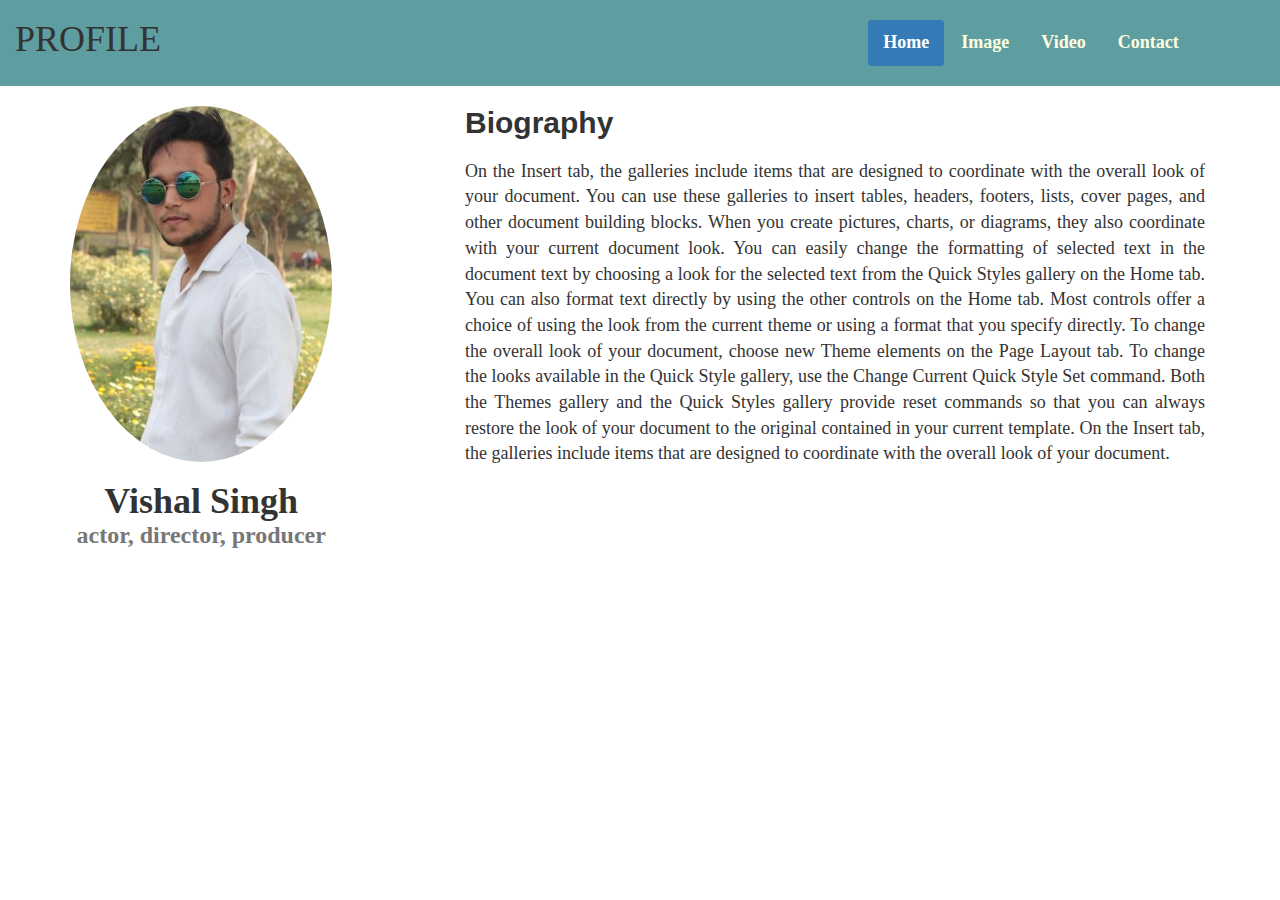
<file: index.html>
<!doctype html>
<html>
    <head>
    	
    	<meta charset="utf-8"/>
    	<meta name="viewport" content="width=device-width, initial-scale=1">
    	<meta name="X-UA-Compatible" content="IE=edge"/>
    	<link rel="stylesheet" type="text/css" href="bootstrap.min.css"/>
    	<link rel="stylesheet" type="text/css" href="bootstrap-theme.min.css"/>
    	<link rel="stylesheet" type="text/css" href="css1.css"/>
    </head>
<body>
    <div class="container-fluid">
    	<div class="row" style="background-color:cadetblue;">
    		<div class="col-lg-2 col-md-2 col-sm-6 col-xs-12">
    			<br/>
    			<span class="text-uppercase h1 span1 text-center" >Profile</span>
    		</div>
            
            <div class="col-lg-6 col-md-6">&nbsp;</div>

    		<div class="col-lg-4 col-md-4 col-sm-6 col-xs-12">
    			<br/>
    			<ul class="nav nav-pills">
    				<li class="active"><a href="index.html" class="nav1">Home</a></li>
                    <li><a href="image.html" class="nav1">Image</a></li>
                    <li><a href="video.html"  class="nav1">Video</a></li>
                    <li><a href="contact.html"  class="nav1">Contact</a></li>
    			</ul>
    			<br/>
    		</div>
    	</div>
    </div>

    

    <div class="container" >
        <div class="row">
        	<div class="col-lg-3 col-md-3 col-sm-4 col-xs-12 text-center">
                <br/>
        		<img src="54.jpg" class="  img-responsive img-circle" />
        		<br/>
        		<span class="h1 span1"><b>Vishal Singh</b></span><br/>
        		<span class="h3 text-muted span1"><b>actor, director, producer</b></span>
        	</div>
             
             <div class="col-lg-1 col-md-1 col-sm-1"></div>

        	<div class="col-lg-8 col-md-8 col-sm-7 col-xs-12 text-justify cl1_pad">
        		<span class="h2"><b>Biography</b></span>
        		<br/>
        		<br/>
        		<p class="clas2">
        			On the Insert tab, the galleries include items that are designed to coordinate with the overall look of your document. You can use these galleries to insert tables, headers, footers, lists, cover pages, and other document building blocks. When you create pictures, charts, or diagrams, they also coordinate with your current document look. You can easily change the formatting of selected text in the document text by choosing a look for the selected text from the Quick Styles gallery on the Home tab. You can also format text directly by using the other controls on the Home tab. Most controls offer a choice of using the look from the current theme or using a format that you specify directly. To change the overall look of your document, choose new Theme elements on the Page Layout tab. To change the looks available in the Quick Style gallery, use the Change Current Quick Style Set command. Both the Themes gallery and the Quick Styles gallery provide reset commands so that you can always restore the look of your document to the original contained in your current template. On the Insert tab, the galleries include items that are designed to coordinate with the overall look of your document. 
        		</p>
        	</div>
        </div>


       
    </div>


  
</body>    
</html>
</file>
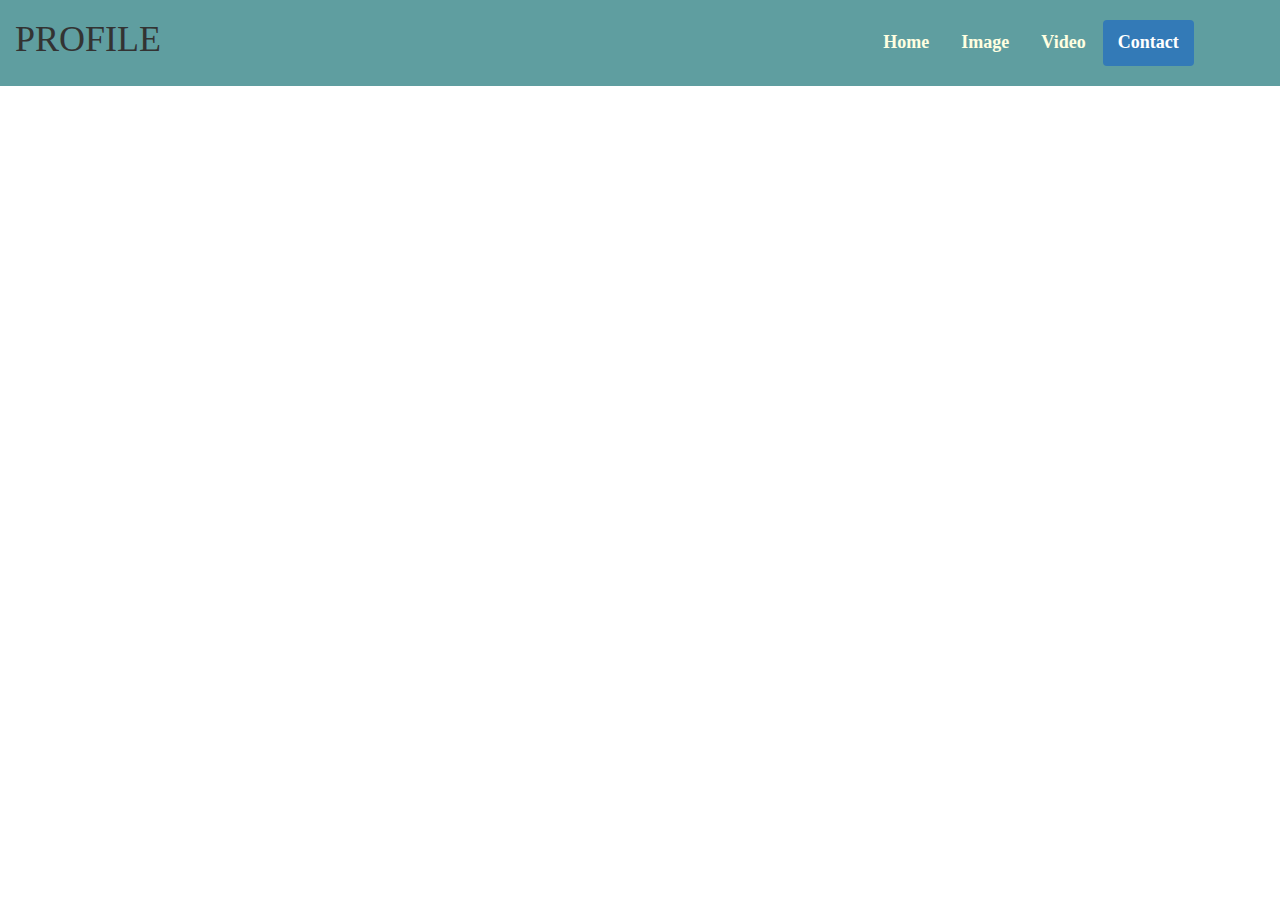
<file: contact.html>
<!doctype html>
<html>
    <head>
    
    	<meta charset="utf-8"/>
    	<meta name="viewport" content="width=device-width, initial-scale=1">
    	<meta name="X-UA-Compatible" content="IE=edge"/>
    	<link rel="stylesheet" type="text/css" href="bootstrap.min.css"/>
    	<link rel="stylesheet" type="text/css" href="bootstrap-theme.min.css"/>
    	<link rel="stylesheet" type="text/css" href="css1.css"/>
    </head>
<body>
    <div class="container-fluid">
    	<div class="row" style="background-color:cadetblue;">
    		<div class="col-lg-2 col-md-2 col-sm-6 col-xs-12">
    			<br/>
    			<span class="text-uppercase h1 span1 text-center" >Profile</span>
    		</div>
            
            <div class="col-lg-6 col-md-6">&nbsp;</div>

    		<div class="col-lg-4 col-md-4 col-sm-6 col-xs-12">
    			<br/>
    			<ul class="nav nav-pills">
    				<li><a href="index.html" class="nav1">Home</a></li>
                    <li><a href="image.html" class="nav1">Image</a></li>
                    <li><a href="video.html"  class="nav1">Video</a></li>
                    <li class="active"><a href="contact.html"  class="nav1">Contact</a></li>
    			</ul>
    			<br/>
    		</div>
    	</div>
    </div>
</body>    
</html>
</file>
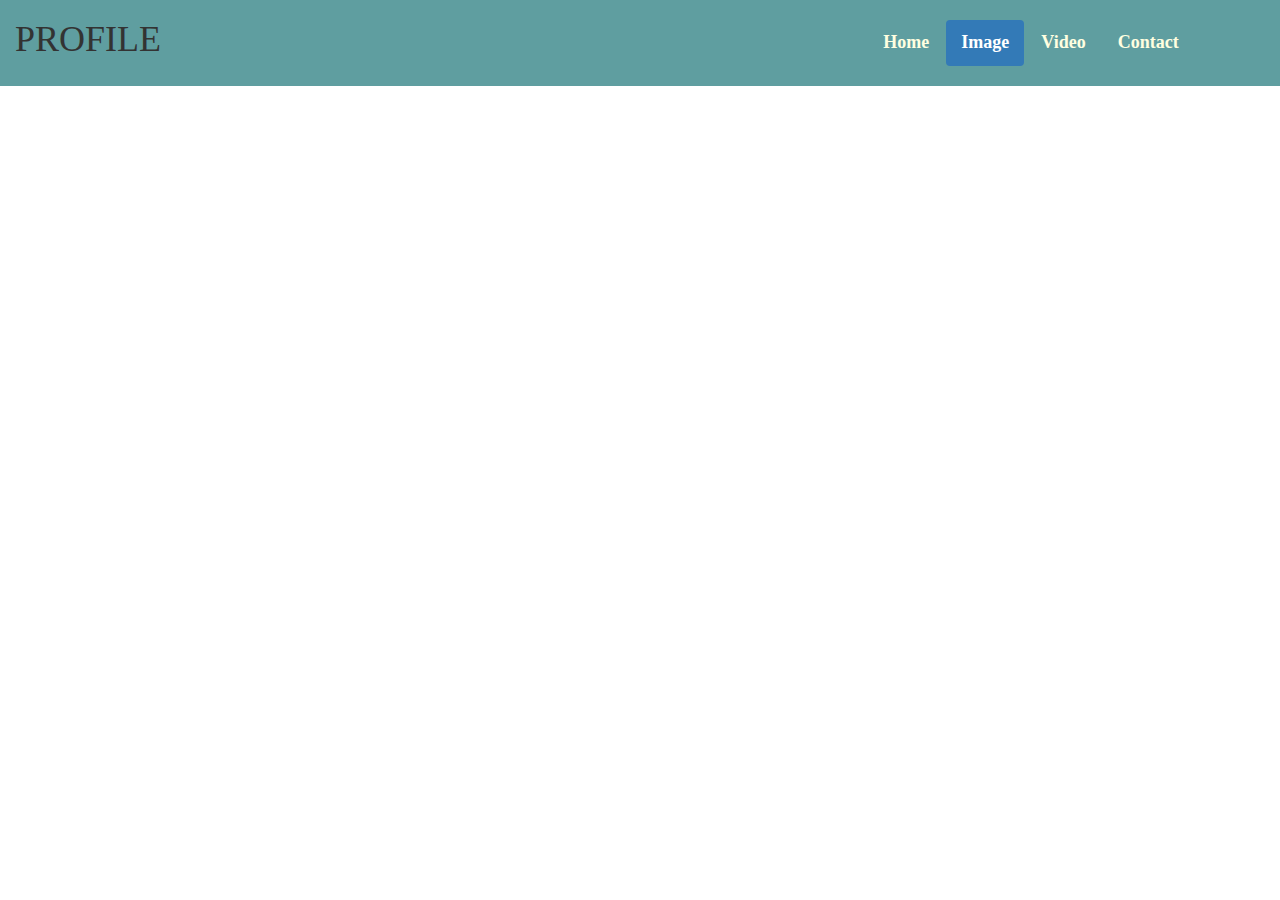
<file: image.html>
<!doctype html>
<html>
    <head>
    	
    	<meta charset="utf-8"/>
    	<meta name="viewport" content="width=device-width, initial-scale=1">
    	<meta name="X-UA-Compatible" content="IE=edge"/>
    	<link rel="stylesheet" type="text/css" href="bootstrap.min.css"/>
    	<link rel="stylesheet" type="text/css" href="bootstrap-theme.min.css"/>
    	<link rel="stylesheet" type="text/css" href="css1.css"/>
    </head>
<body>
    <div class="container-fluid">
    	<div class="row" style="background-color:cadetblue;">
    		<div class="col-lg-2 col-md-2 col-sm-6 col-xs-12">
    			<br/>
    			<span class="text-uppercase h1 span1 text-center" >Profile</span>
    		</div>
            
            <div class="col-lg-6 col-md-6">&nbsp;</div>

    		<div class="col-lg-4 col-md-4 col-sm-6 col-xs-12">
    			<br/>
    			<ul class="nav nav-pills">
    				<li><a href="index.html" class="nav1">Home</a></li>
                    <li class="active"><a href="image.html" class="nav1">Image</a></li>
                    <li><a href="video.html"  class="nav1">Video</a></li>
                    <li><a href="contact.html"  class="nav1">Contact</a></li>
    			</ul>
    			<br/>
    		</div>
    	</div>
    </div>
</body>    
</html>
</file>
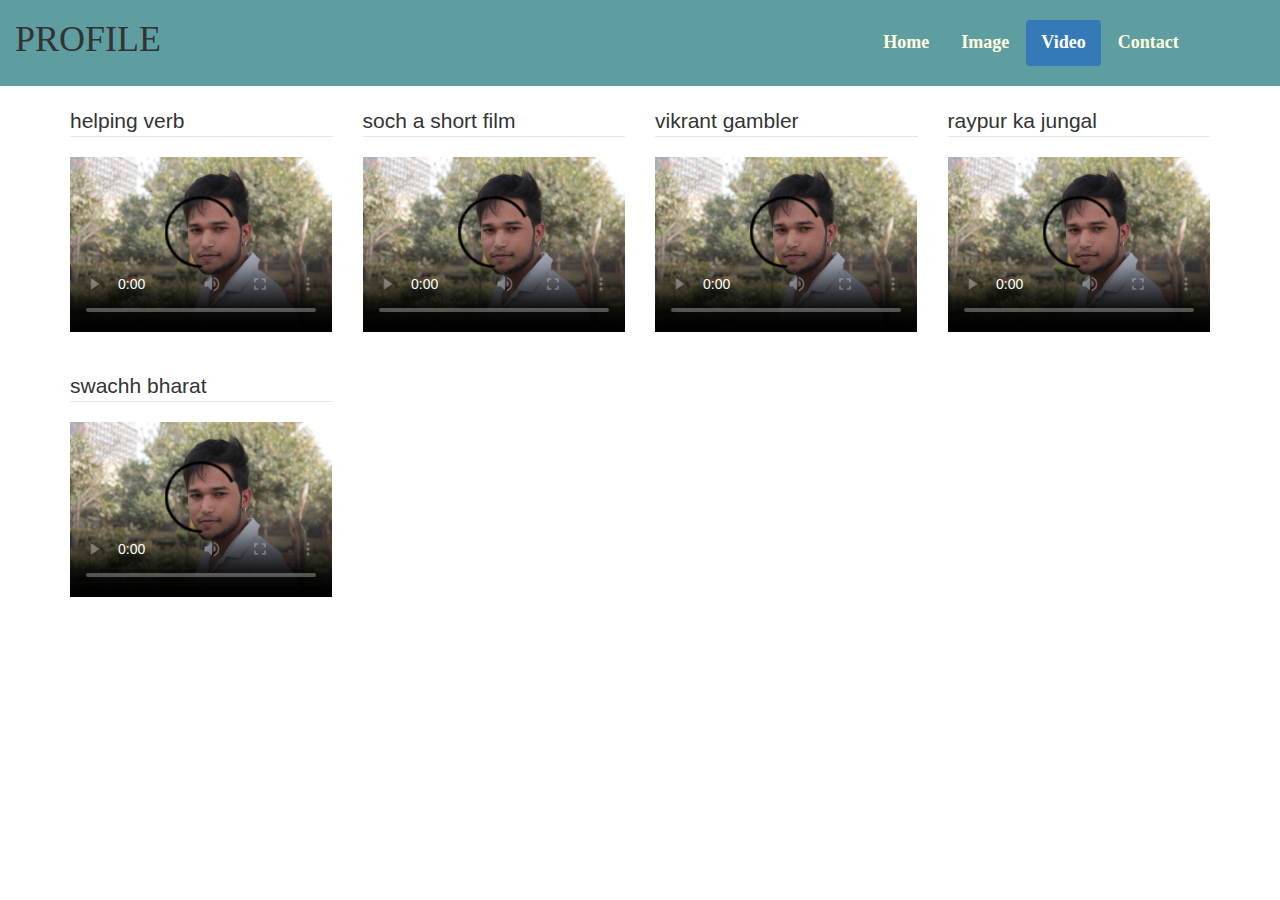
<file: video.html>
<!doctype html>
<html>
    <head>
    
    	<meta charset="utf-8"/>
    	<meta name="viewport" content="width=device-width, initial-scale=1">
    	<meta name="X-UA-Compatible" content="IE=edge"/>
    	<link rel="stylesheet" type="text/css" href="bootstrap.min.css"/>
    	<link rel="stylesheet" type="text/css" href="bootstrap-theme.min.css"/>
    	<link rel="stylesheet" type="text/css" href="css1.css"/>
    </head>
<body>
    <div class="container-fluid">
    	<div class="row" style="background-color:cadetblue;">
    		<div class="col-lg-2 col-md-2 col-sm-6 col-xs-12">
    			<br/>
    			<span class="text-uppercase h1 span1 text-center" >Profile</span>
    		</div>
            
            <div class="col-lg-6 col-md-6">&nbsp;</div>

    		<div class="col-lg-4 col-md-4 col-sm-6 col-xs-12">
    			<br/>
    			<ul class="nav nav-pills">
    				<li ><a href="index.html" class="nav1">Home</a></li>
                    <li><a href="image.html" class="nav1">Image</a></li>
                    <li class="active"><a href="video.html"  class="nav1">Video</a></li>
                    <li><a href="contact.html"  class="nav1">Contact</a></li>
    			</ul>
    			<br/>
    		</div>
    	</div>
    </div>


    <div class="container">
        <div class="row">
            <div class="col-lg-3 col-md-3 col-sm-6 col-xs-12">
                <br/>
                <fieldset>
                    <legend class="text-lowercase">Helping Verb </legend>
                    <a href="https://www.youtube.com/watch?v=Ac9nsdpauAw" target="parent" title="Must Watch Helping Verb Directed By Vishal">
                         <video src="" controls class="img-responsive" poster="56.jpg"></video>
                    </a>

                    <br/>
                </fieldset>
            </div>


             <div class="col-lg-3 col-md-3 col-sm-6 col-xs-12">
                <br/>
                <fieldset>
                    <legend class="text-lowercase">SOCH A SHORT FILM </legend>
                    <a href="https://www.youtube.com/watch?v=TB20HA20nQA" target="parent" title="Soch |DIRECTED BY VISHAL SINGH|ACTOR - VISHAL SINGH , RAJ KUNDRA , RAHUL , ">
                         <video src="" controls class="img-responsive" poster="56.jpg"></video>
                    </a>

                    <br/>
                </fieldset>
            </div>


             <div class="col-lg-3 col-md-3 col-sm-6 col-xs-12">
                <br/>
                <fieldset>
                    <legend class="text-lowercase">VIKRANT GAMBLER</legend>
                    <a href="https://www.youtube.com/watch?v=0sZTIZfOvRs" target="parent" title="VIKRANT GAMBLER A SHORT FILM |DIRECTED BY VISHAL SINGH|">
                         <video src="" controls class="img-responsive" poster="56.jpg"></video>
                    </a>

                    <br/>
                </fieldset>
            </div>


             <div class="col-lg-3 col-md-3 col-sm-6 col-xs-12">
                <br/>
                <fieldset class="text-lowercase">
                    <legend>Raypur Ka Jungal </legend>
                    <a href="https://www.youtube.com/watch?v=QeLZS6v1Ftg" target="parent" title="Raypur Ka Jungal |Horror Short Film Trailer| Directed By Vishal Singh">
                         <video src="" controls class="img-responsive" poster="56.jpg"></video>
                    </a>

                    <br/>
                </fieldset>
            </div>


              <div class="col-lg-3 col-md-3 col-sm-6 col-xs-12">
                <br/>
                <fieldset class="text-lowercase">
                    <legend>Swachh Bharat </legend>
                    <a href="https://www.youtube.com/watch?v=zaE7A3LkDHQ" target="parent" title="Swachh Bharat |Motivational| Silent Short Film">
                         <video src="" controls class="img-responsive" poster="56.jpg"></video>
                    </a>

                    <br/>
                </fieldset>
            </div>
        </div>
    </div>
</body>    
</html>
</file>
<file: css1.css>
body{
	
}

.span1{
	font-family:Bell MT;
}



.nav1{
	color:lightyellow;
	font-weight:bold;
	font-size:18px;
	font-family:Bell MT;
}


.cl1_pad{
	padding:20px;
}


.clas2{
	font-family:Badoni MT;
	font-size:18px;
}

.clas3{
	font-family:Badoni MT;
	font-size:18px;
	text-decoration:underline;
}

.cl3{
    background-color:lightgray;
}
</file>
